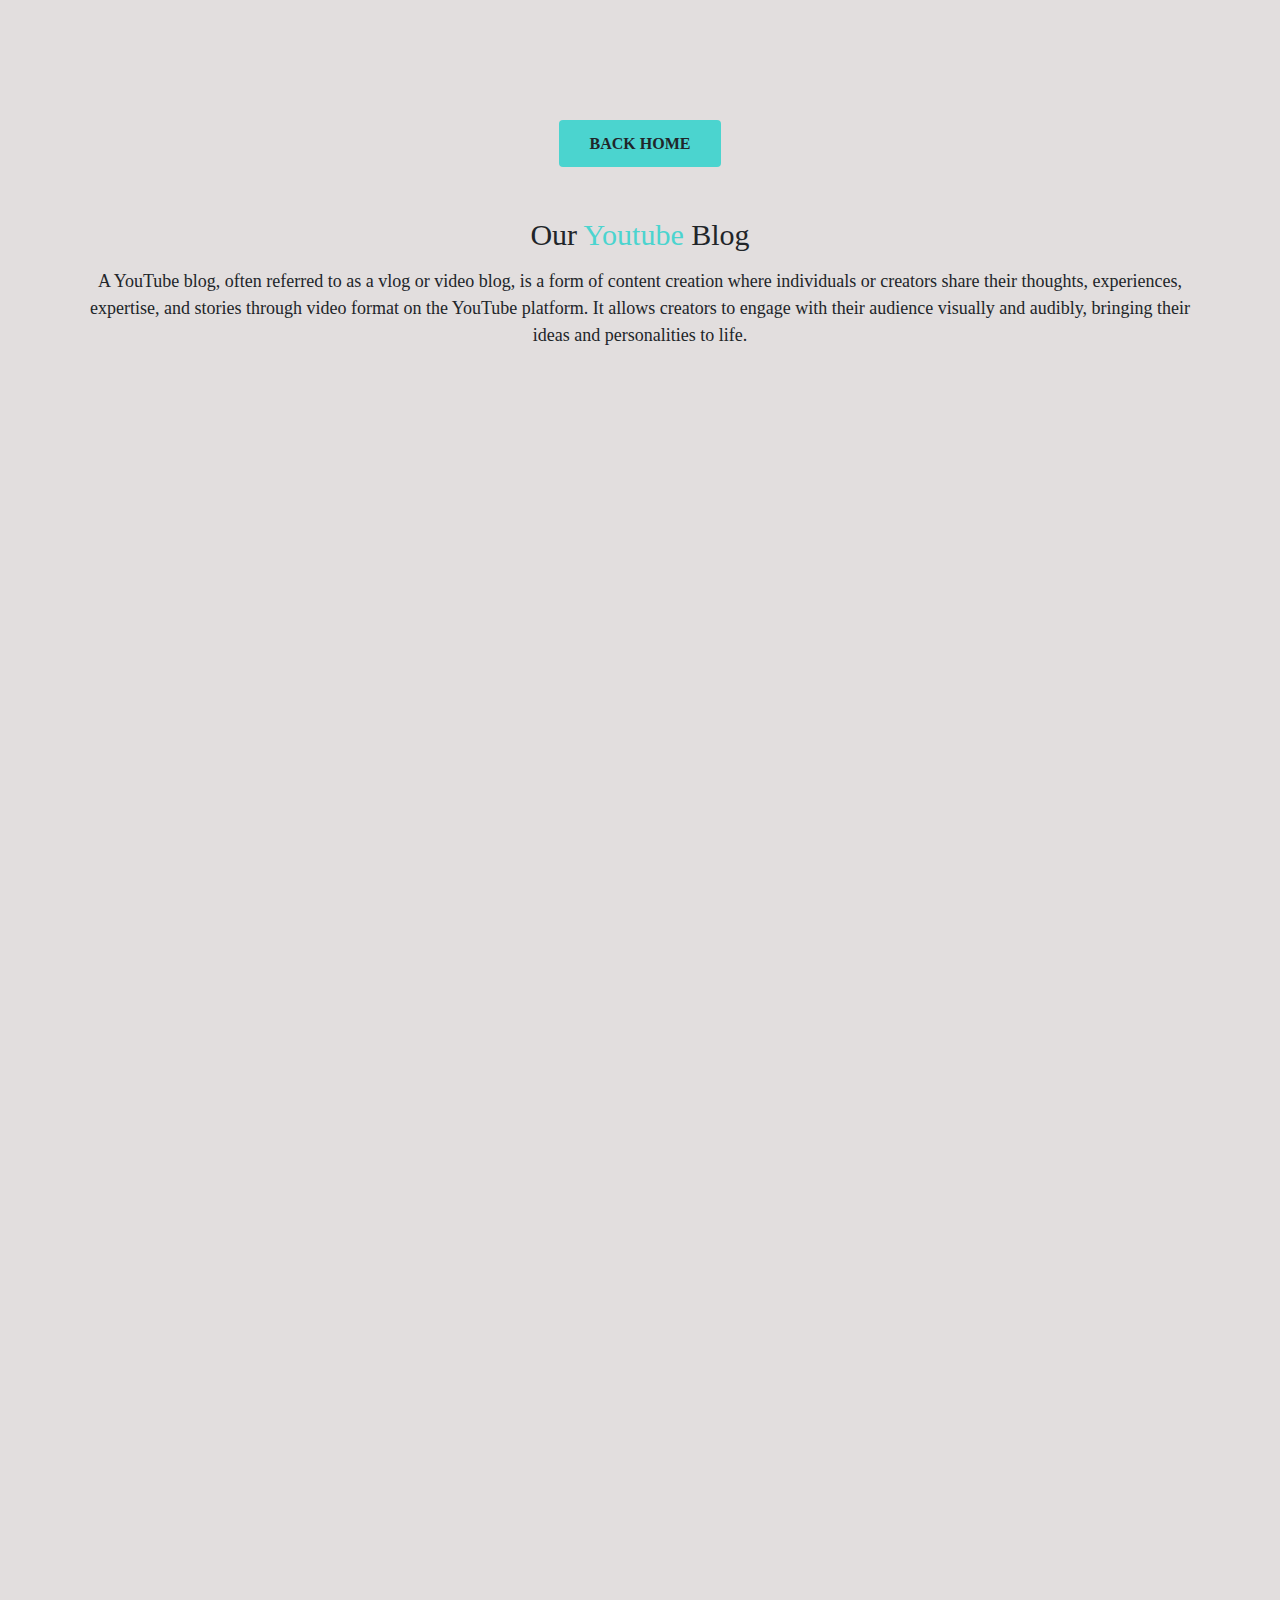
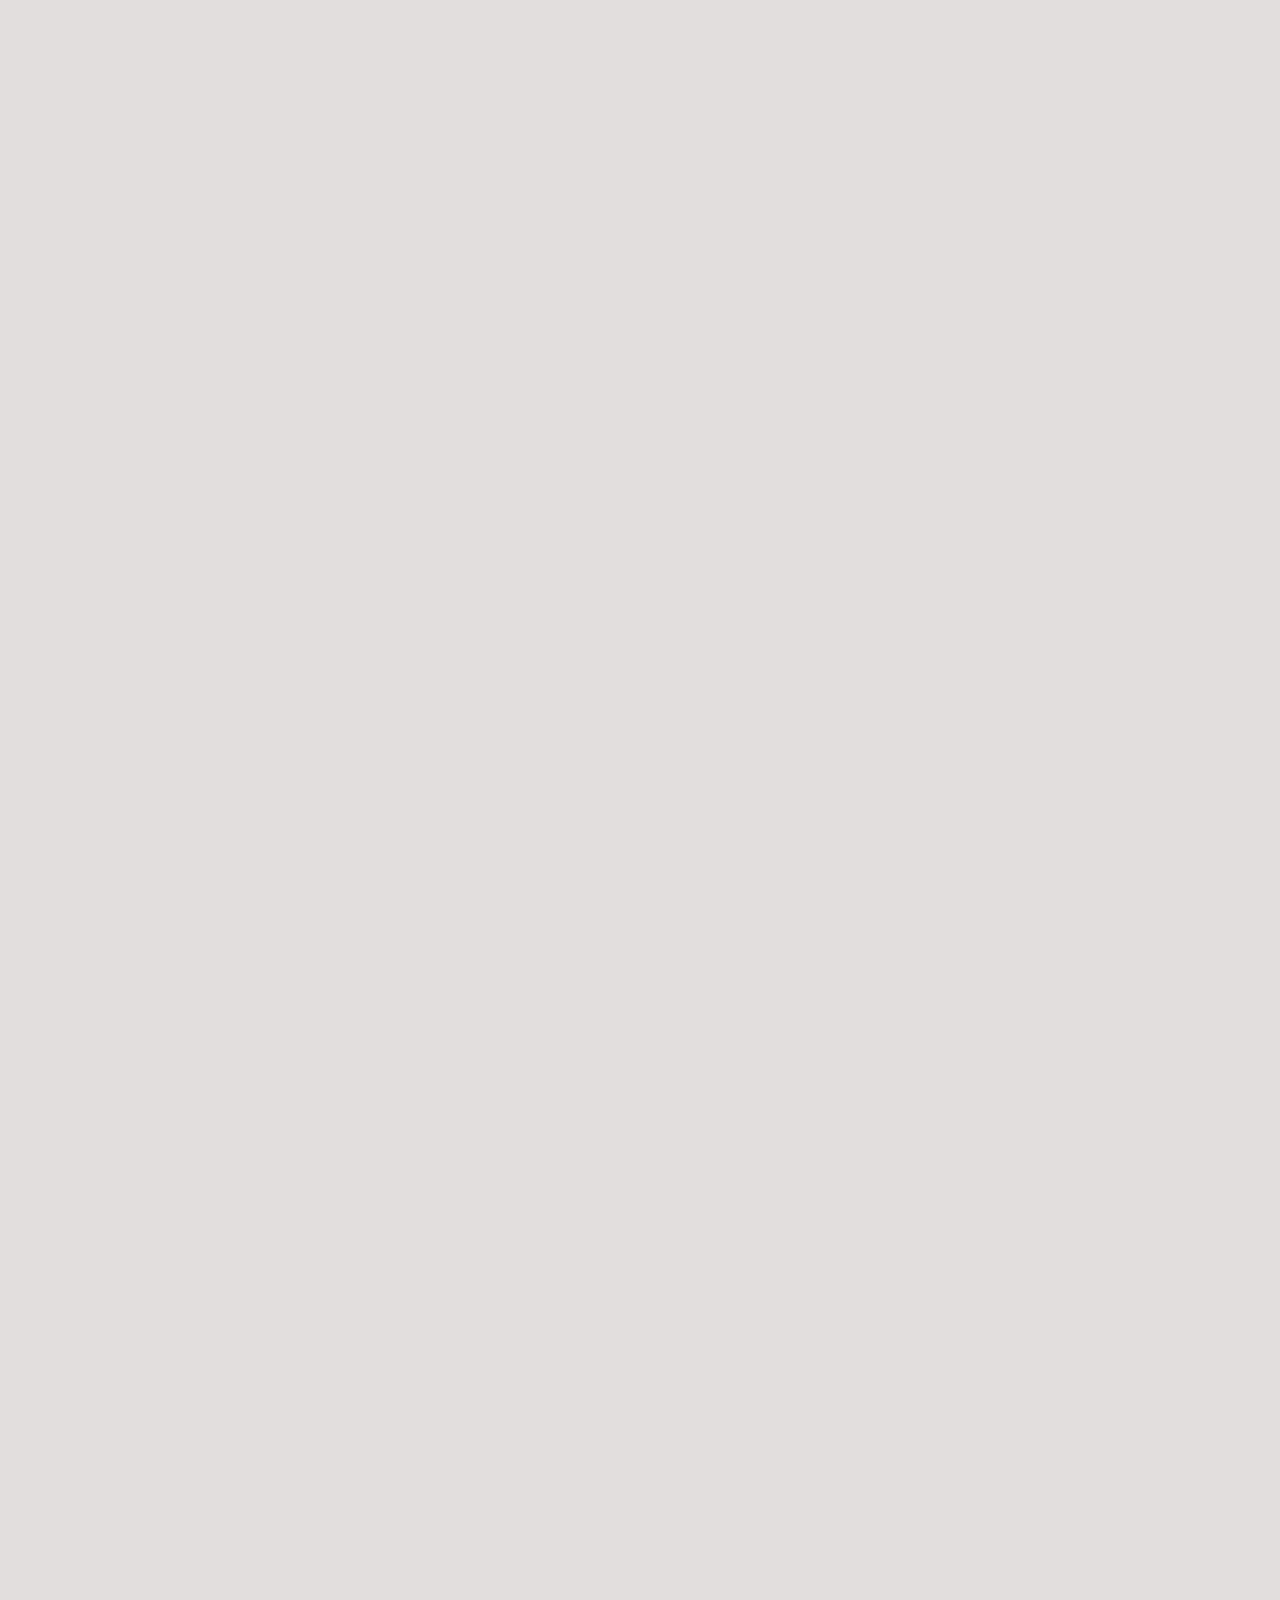
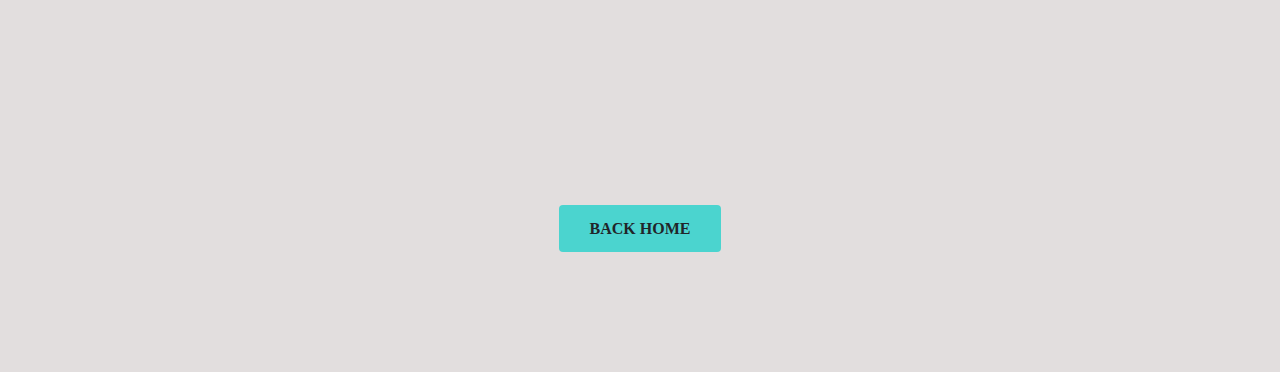
<file: videos.html>
<!DOCTYPE html>
<html lang="en">
<head>
    <meta charset="UTF-8">
    <meta http-equiv="X-UA-Compatible" content="IE=edge">
    <meta name="viewport" content="width=device-width, initial-scale=1.0">
    <title>Videos</title>
    <link rel="stylesheet" href="bootstrap.min.css">
    <link rel="stylesheet" href="style.css">
</head>
<body>

    <section id="portfolio">

        <div class="our-work">
            <div class="container">

                <div class="back-home">
                    <a href="index.html"> <button class="btn">Back Home</button> </a>
                </div>

                <h2> Our <span>Youtube</span> Blog</h2>
                <p>A YouTube blog, often referred to as a vlog or video blog, is a form of content creation where individuals or creators share their thoughts, experiences, expertise, and stories through video format on the YouTube platform. It allows creators to engage with their audience visually and audibly, bringing their ideas and personalities to life.</p>
 
                <div class="work-box">
                    <div class="box">
                     <iframe width="100%" height="300px" src="https://www.youtube.com/embed/GM_THWHuYlc" title="YouTube video player" frameborder="0" allow="accelerometer; autoplay; clipboard-write; encrypted-media; gyroscope; picture-in-picture; web-share" allowfullscreen></iframe>
                    </div>
 
                    <div class="box">
                     <iframe width="100%" height="300px" src="https://www.youtube.com/embed/_DhPrnfxwJE" title="YouTube video player" frameborder="0" allow="accelerometer; autoplay; clipboard-write; encrypted-media; gyroscope; picture-in-picture; web-share" allowfullscreen></iframe>
                    </div>
 
                    <div class="box">
                     <iframe width="100%" height="300px" src="https://www.youtube.com/embed/hcwJZ0yEHu0" title="YouTube video player" frameborder="0" allow="accelerometer; autoplay; clipboard-write; encrypted-media; gyroscope; picture-in-picture; web-share" allowfullscreen></iframe>
                    </div>
 
                    <div class="box">
                     <iframe width="100%" height="300px" src="https://www.youtube.com/embed/5m-d2cfTKkE" title="YouTube video player" frameborder="0" allow="accelerometer; autoplay; clipboard-write; encrypted-media; gyroscope; picture-in-picture; web-share" allowfullscreen></iframe>
                    </div>
 
                    <div class="box">
                     <iframe width="100%" height="300px" src="https://www.youtube.com/embed/ffclFxU-2KE" title="YouTube video player" frameborder="0" allow="accelerometer; autoplay; clipboard-write; encrypted-media; gyroscope; picture-in-picture; web-share" allowfullscreen></iframe>
                    </div>
 
                    <div class="box">
                     <iframe width="100%" height="300px" src="https://www.youtube.com/embed/W7fp027WtIk" title="YouTube video player" frameborder="0" allow="accelerometer; autoplay; clipboard-write; encrypted-media; gyroscope; picture-in-picture; web-share" allowfullscreen></iframe>
                    </div>
                </div>
            </div>
        </div>
    </section>


    <section id="portfolio">
        <div class="our-work">
            <div class="container">
                <div class="work-box">
                    <div class="box">
                    <iframe src="https://www.facebook.com/plugins/video.php?height=314&href=https%3A%2F%2Fwww.facebook.com%2FsumonHcl.ctg%2Fvideos%2F6871271519567081%2F&show_text=false&width=560&t=0" width="100%" height="300px" style="border:none;overflow:hidden" scrolling="no" frameborder="0" allowfullscreen="true" allow="autoplay; clipboard-write; encrypted-media; picture-in-picture; web-share" allowFullScreen="true"></iframe>
                    </div>
 
                    <div class="box">
                        <iframe src="https://www.facebook.com/plugins/video.php?height=314&href=https%3A%2F%2Fwww.facebook.com%2FsumonHcl.ctg%2Fvideos%2F1252542502321258%2F&show_text=false&width=560&t=0" width="100%" height="300px" style="border:none;overflow:hidden" scrolling="no" frameborder="0" allowfullscreen="true" allow="autoplay; clipboard-write; encrypted-media; picture-in-picture; web-share" allowFullScreen="true"></iframe>
                    </div>
 
                    <div class="box">
                        <iframe src="https://www.facebook.com/plugins/video.php?height=314&href=https%3A%2F%2Fwww.facebook.com%2FsumonHcl.ctg%2Fvideos%2F1452213512248414%2F&show_text=false&width=560&t=0" width="100%" height="300" style="border:none;overflow:hidden" scrolling="no" frameborder="0" allowfullscreen="true" allow="autoplay; clipboard-write; encrypted-media; picture-in-picture; web-share" allowFullScreen="true"></iframe>
                    </div>
 
                    <div class="box">
                        <iframe src="https://www.facebook.com/plugins/video.php?height=314&href=https%3A%2F%2Fwww.facebook.com%2FsumonHcl.ctg%2Fvideos%2F6949095968437974%2F&show_text=false&width=560&t=0" width="100%" height="300px" style="border:none;overflow:hidden" scrolling="no" frameborder="0" allowfullscreen="true" allow="autoplay; clipboard-write; encrypted-media; picture-in-picture; web-share" allowFullScreen="true"></iframe>
                    </div>
 
                    <div class="box">
                        <iframe src="https://www.facebook.com/plugins/video.php?height=314&href=https%3A%2F%2Fwww.facebook.com%2FsumonHcl.ctg%2Fvideos%2F763325214997620%2F&show_text=false&width=560&t=0" width="100%" height="300px" style="border:none;overflow:hidden" scrolling="no" frameborder="0" allowfullscreen="true" allow="autoplay; clipboard-write; encrypted-media; picture-in-picture; web-share" allowFullScreen="true"></iframe>
                    </div>
 
                    <div class="box">
                        <iframe src="https://www.facebook.com/plugins/video.php?height=314&href=https%3A%2F%2Fwww.facebook.com%2FsumonHcl.ctg%2Fvideos%2F908169956890910%2F&show_text=false&width=560&t=0" width="100%" height="300px" style="border:none;overflow:hidden" scrolling="no" frameborder="0" allowfullscreen="true" allow="autoplay; clipboard-write; encrypted-media; picture-in-picture; web-share" allowFullScreen="true"></iframe>
                    </div>
                </div>
    </section>

    <section id="portfolio">
        <div class="our-work">
            <div class="container">
                <div class="work-box">
                    <div class="box">
                        <iframe width="100%" height="300" src="https://www.youtube.com/embed/wn-i5nJak_g" title="YouTube video player" frameborder="0" allow="accelerometer; autoplay; clipboard-write; encrypted-media; gyroscope; picture-in-picture; web-share" allowfullscreen></iframe>
                    </div>
 
                    <div class="box">
                        <iframe width="100%" height="300" src="https://www.youtube.com/embed/ffraIv8XNpw" title="YouTube video player" frameborder="0" allow="accelerometer; autoplay; clipboard-write; encrypted-media; gyroscope; picture-in-picture; web-share" allowfullscreen></iframe>
                    </div>
 
                    <div class="box">
                        <iframe width="100%" height="300" src="https://www.youtube.com/embed/QGF3itb25uo" title="YouTube video player" frameborder="0" allow="accelerometer; autoplay; clipboard-write; encrypted-media; gyroscope; picture-in-picture; web-share" allowfullscreen></iframe>
                    </div>
 
                    <div class="box">
                        <iframe width="100%" height="300" src="https://www.youtube.com/embed/eFL0y6pBAnY" title="YouTube video player" frameborder="0" allow="accelerometer; autoplay; clipboard-write; encrypted-media; gyroscope; picture-in-picture; web-share" allowfullscreen></iframe>
                    </div>
 
                    <div class="box">
                        <iframe width="100%" height="300" src="https://www.youtube.com/embed/ahbDWomO_WU" title="YouTube video player" frameborder="0" allow="accelerometer; autoplay; clipboard-write; encrypted-media; gyroscope; picture-in-picture; web-share" allowfullscreen></iframe>
                    </div>
 
                    <div class="box">
                        <iframe width="100%" height="300" src="https://www.youtube.com/embed/tOsOjCXa4jk" title="YouTube video player" frameborder="0" allow="accelerometer; autoplay; clipboard-write; encrypted-media; gyroscope; picture-in-picture; web-share" allowfullscreen></iframe>
                    </div>
                </div>
            </div>
        </div>
    </section>



    <section id="portfolio">
        <div class="our-work">
            <div class="container">
                <div class="work-box">
                    <div class="box">
                    <iframe width="100%" height="300" src="https://www.youtube.com/embed/nzQeHRmIvW8" title="YouTube video player" frameborder="0" allow="accelerometer; autoplay; clipboard-write; encrypted-media; gyroscope; picture-in-picture; web-share" allowfullscreen></iframe>
                    </div>
 
                    <div class="box">
                        <iframe width="100%" height="300" src="https://www.youtube.com/embed/8YgGkLMR9j0" title="YouTube video player" frameborder="0" allow="accelerometer; autoplay; clipboard-write; encrypted-media; gyroscope; picture-in-picture; web-share" allowfullscreen></iframe>
                    </div>
 
                    <div class="box">
                        <iframe width="100%" height="300" src="https://www.youtube.com/embed/GM_THWHuYlc" title="YouTube video player" frameborder="0" allow="accelerometer; autoplay; clipboard-write; encrypted-media; gyroscope; picture-in-picture; web-share" allowfullscreen></iframe>
                    </div>
 
                    <div class="box">
                        <iframe width="100%" height="300" src="https://www.youtube.com/embed/-BjoVZjOoD4" title="YouTube video player" frameborder="0" allow="accelerometer; autoplay; clipboard-write; encrypted-media; gyroscope; picture-in-picture; web-share" allowfullscreen></iframe>
                    </div>
 
                    <div class="box">
                        <iframe width="100%" height="300" src="https://www.youtube.com/embed/rjM7yO2oKaA" title="YouTube video player" frameborder="0" allow="accelerometer; autoplay; clipboard-write; encrypted-media; gyroscope; picture-in-picture; web-share" allowfullscreen></iframe>
                    </div>
 
                    <div class="box">
                        <iframe width="100%" height="300" src="https://www.youtube.com/embed/u0YFY96nJxQ" title="YouTube video player" frameborder="0" allow="accelerometer; autoplay; clipboard-write; encrypted-media; gyroscope; picture-in-picture; web-share" allowfullscreen></iframe>
                    </div>
                </div>

                <div class="back-home">
                    <a href="index.html"> <button class="btn">Back Home</button> </a>
                </div>
            </div>
        </div>
    </section>



    

</body>
</html>
</file>
<file: style.css>
*{
    padding: 0;
    margin: 0;
    box-sizing: border-box;
    font-family:Verdana;
}

html{
    scroll-behavior:smooth;
}


/* Header Section */


.logo::first-letter{
    color: rgb(9, 194, 3);
    font-weight: 500;
}

.logo span{
    color: rgb(9, 194, 3);
    font-weight: 500;
}

header{
    background-image: linear-gradient(rgb(22, 22, 22,0.5),rgb(15, 15, 15,0.5)),url(img/banner.jpg);
    background-position: center;
    background-size: cover;
    min-height: 100vh;
}

.navbar li a{
    color: white;
}

.navbar-brand{
    font-size: 30px;
    color:white;
}

.navbar-brand:hover{
    color:white;
}
.navbar li a:hover{
    color:#1fb3ae;
}

header nav{
    padding: 1rem 0;
    display: flex;
    justify-content: space-between;
    align-items: center;
    flex-wrap: wrap;
}

header nav .left{
    display: flex;
    align-items: center;
    flex-wrap: wrap;
}

header nav .left .branding{
    color: aliceblue;
    margin-right: 3rem;
    font-size: 20px;
}

header nav .left a{
    text-decoration: none;
    color: aliceblue;
    font-size: 15px;
    text-transform: uppercase;
    margin-right: 1rem;
    transition: all 0.3s ease;
}

header nav .left a:hover{
    color:#1fb3ae;
}

.btn{
    padding: 0.6rem 1.8rem;
    background: #4BD4CF;
    text-transform: uppercase;
    font-weight: 600;
    border:2px solid transparent;
    outline: none;
    cursor: pointer;
    transition: all 0.3s ease;
}

.btn:hover{
    background: transparent;
    color: #4BD4CF;
    border-color: #4BD4CF;
}

.branding h1{
    color: #11ebe3;;
}



/* Hero Section */

.hero{
    display: flex;
    align-items: center;
    justify-content: center;
    padding: 20px 0;
    text-align: center;
}


.hero .right{
    color:white;
    margin-top:50px;
    /* flex:1; */
}

.hero .right h3{
    font-size: 20px;
    margin-top: 150px;
    margin-bottom: 20px;
    color: #4BD4CF;
}

.hero .right .design{
    color: #4BD4CF;
}

.hero .right h2{
    font-size: 40px;
    margin-bottom: 20px;
}

.hero .right p{
    font-size: 18px;
    margin-bottom: 30px;
}




/* About Section */

.about{
    display: flex;
    align-items: center;
    justify-content: center;
    margin-top: 7rem;
}

.about .left{
    flex: 1;
    display: flex;
    justify-content: center;
}

.about .right{
    flex: 1;
}

.about .right h3{
    font-size: 25px;
    font-weight: 700;
    margin-bottom: 20px;
    color:#4BD4CF;
}

.about .right h2{
    font-size: 30px;
    font-weight: 500;
    margin-bottom: 20px;
}

.about .right p{
    font-size: 18px;
    font-weight: 500;
    margin-bottom: 20px;
}

.about-img{
    width: 280px;
    height: 350px;
    position: relative;
    overflow: hidden;
}

.about .left img{
    width: 100%;
    height: 100%;
    border-radius: 10%;
}

.img-text{
    position: absolute;
    top: -100%;
    left: 0%;
    width: 100%;
    height: 100%;
    background: rgba(36, 34, 34, 0.7);
    padding: 50px;
    text-align: center;
    display: flex;
    justify-content: center;
    align-items: center;
    flex-direction: column;
    font-size: 20px;
    color: white;
    border-radius: 10%;
    transition: all 0.4s ease;
}

.about-img:hover .img-text{
    top: 0;
}

.img-text h3{
    margin-bottom: 10px;
}

.social .fab{
    background: #000;
    padding: 10px;
    width: 40px;
    height: 40px;
    border-radius: 50%;
    display: inline-block;
    margin-right: 10px;
    font-size: 20px;
    color: #f3f3f3;
    cursor: pointer;
    margin-top: 20px;
    text-align: center;
    transition: all 0.3s ease;
}

.social .fab:hover{
    background: #4BD4CF;
    color: black;
}




/* Offer Section */

.offer-section{
    margin-top: 70px;
    background: rgb(236, 234, 234);
    padding: 50px;
}

.offers .offers-head{
    text-align: center;
}

.offers .offers-head h2{
    margin-bottom: 20px;
    font-size: 25px;
}

.offers .offers-head p{
    margin-bottom: 70px;
    font-size: 18px;
}

.offers .offers-head span{
    color:#4BD4CF;
}

.offers .card-wrapper{
    display: grid;
    grid-template-columns: 1fr 1fr 1fr;
    grid-row-gap: 20px;
    text-align: center;
}

.offers .card-wrapper .card{
    background: rgb(255, 255, 255);
    padding: 30px 10px;
    margin: 10px;
    position: relative;
    padding-top:50px;
    transition: all 0.5s ease;

}

.offers .card-wrapper .card:hover{
    background: #087981;
    color: white;
}

.offers .card-wrapper .card h2{
    margin-bottom: 20px;
}

.card img{
    width: 50px;
    height: 50px;
}

.card-img{
    width: 80px;
    height: 80px;
    background: #4BD4CF;
    text-align: center;
    display: flex;
    align-items: center;
    justify-content: center;
    margin:0 auto;
    position: absolute;
    top: -50px;
    left: 50%;
    transform: translateX(-50%);
    
}



/* Service Section */

.service{
    background: linear-gradient(rgba(0,0,0,0.5), rgba(0,0,0,0.5)),url(img/banner.jpg);
    background-position: center;
    background-size: cover;
    text-align: center;
    color: white;
    padding: 50px 0;
    /* clip-path: polygon(0 0, 100% 0, 100% 100%, 50% 85%, 0 100%); */
}

.services h2{
    font-size: 35px;
    margin-top: 30px;
    margin-bottom: 20px;
}

.services p{
    font-size: 18px;
    margin-bottom: 20px;
}

.services .btn{
    margin-bottom: 30px;
}



/* Client Section */

.client{
    max-width: 600px;
    margin: 0 auto;
    padding: 50px 0;
}

.client-box{
    text-align: center;
}

.client-box img{
    width: 100px;
    height: 100px;
    border-radius: 50%;
    border: 2px solid rgb(18, 177, 192);
    margin-bottom: 20px;
}

.client-box h2{
    margin-bottom: 20px;
    font-size: 30px;
}

.client-box h3{
    color:#13bbb5 ;
}

.client-box span{
    color:#4BD4CF;
}

.client-box p{
    margin-bottom: 20px;
    font-size: 18px;
}


/* Our work Section */

.our-work{
    padding: 70px 0;
    text-align: center;
    background: rgb(226, 222, 222);
}

.our-work span{
   color:#4BD4CF;
}

.our-work h2{
   font-size: 30px;
   margin-bottom: 15px;
}

.our-work p{
   font-size: 18px;
   margin-bottom: 50px;
}

.work-box .box img{
    width: 100%;
    height: 200px;
}

.work-box{
    display: grid;
    grid-template-columns: 1fr 1fr 1fr;
    grid-gap: 20px;
}

.work-box .box{
    position: relative;
}

.work-box .box .overlay{
    position: absolute;
    top: 0;
    background:rgba(61, 198, 223, 0.6);
    width: 100%;
    height: 100%;
    display: flex;
    justify-content: center;
    align-items: center;
    flex-direction: column;
    color:white;
    opacity: 0;
    transition: all 0.3s ease;
}

.work-box .box:hover .overlay{
    opacity: 1;
}

.more-btn{
    margin-top: 50px;
}

.back-home{
    margin-bottom: 50px;
    margin-top: 50px;
    text-align: center;
}


/* Our Blog Section */

.our-blog{
    background: #161616;
    padding: 50px 0;
    /* clip-path: polygon(0 0, 100% 0, 100% 100%, 50% 90%, 0 100%); */
}

.blog-head{
    text-align: center;
    color: white;
}

.blog-head h2{
   font-size: 30px;
   margin-bottom: 15px;
}

.blog-head p{
   font-size: 18px;
   margin-bottom: 50px;
}

.blog-head span{
    color:#4BD4CF;
}

.blog-box-wrapper{
    display: grid;
    grid-template-columns: 1fr 1fr 1fr;
    grid-column-gap: 10px;
    padding-bottom: 50px;

}

.blog-box{
    background: rgb(255, 255, 255);
    margin: 15px;
}

.blog-img{
    overflow: hidden;
}

.blog-box .blog-img img{
    width: 100%;
    height: 300px;
    transition: all 0.3s ease;
    
}

.blog-box .blog-img img:hover{
    transform: scale(1.1);
}

.blog-text{
    padding: 30px 10px;
    text-align: center;
}

.blog-text h2{
    margin-bottom: 10px;
}

.blog-text p{
    margin-bottom: 10px;
}

.blog-text .btn{
    margin-bottom: 10px;
}

.more-btn2{
    text-align: center;
}




/* Contact Us Section */

.contact-us{
    padding: 50px 0;
}

.contact-head{
    text-align: center;
}

.contact-head h2{
    font-size: 30px;
    margin-bottom: 10px;
}

.contact-head p{
    font-size: 18px;
    margin-bottom: 50px;
}

.contact-head span{
    color:#4BD4CF;
}

.contact-wrapper{
    display: flex;
    justify-content: space-around;
    margin-bottom: 50px;
}

.contact-wrapper .contact-card{
    text-align: center;
}

.contact-wrapper .contact-card .far{
   font-size: 40px;
   margin-bottom: 20px;
   color:#4BD4CF;
}

.contact-wrapper .contact-card .fas{
    font-size: 40px;
    margin-bottom: 20px;
    color:#4BD4CF;
}


.contact-wrapper .contact-card h2{
    margin-bottom: 5px;
}

.message{
    text-align: center;
}
.message input.name{
    width: 40%;
    padding: 10px;
    margin-bottom: 20px;
    margin-right: 15px;
}

.message input.email{
    width: 40%;
    padding: 10px;
    margin-bottom: 20px;
}

.message input.subject{
    width: 82%;
    padding: 10px;
    margin-bottom: 20px;
}

.message textarea{
    max-width: 400px;
    max-height: 150px;
    padding: 10px;
    margin-bottom: 10px;
}




/* footer section */

.footer{
    background: #161616;
    text-align: center;
    color: aliceblue;
    padding: 30px 0;
}

.footer .logo{
    margin-bottom: 30px;
    clear: both;
}

.footer .social{
    margin-bottom: 30px;
}

.footer .arrow{
    float: right;
}

.footer .arrow span{
    font-size: 18px;
}

.footer .fa-angle-up{
    color: white;
}

/* media Query section*/



@media only screen and (max-width:768px){
    .offers .card-wrapper{
        display: grid;
        grid-template-columns: 1fr 1fr;
        grid-row-gap: 50px;
        text-align: center;
    }
    
    .work-box{
        display: grid;
        grid-template-columns: 1fr 1fr;
        grid-gap: 20px;
    }

    .blog-box-wrapper{
        display: grid;
        grid-template-columns: 1fr 1fr;
        grid-column-gap: 10px;
        padding-bottom: 50px;
    }

    .our-blog{
        background: #161616;
        padding: 50px 0;
        /* clip-path: polygon(0 0, 100% 0, 100% 100%, 70% 95%, 0 100%); */
    }

    .contact-card{
        margin-bottom: 50px;
    }

    .hero{
        display: flex;
        align-items: center;
        justify-content: space-between;
        padding: 100px 0;
        flex-wrap: wrap;
        text-align: center;
        flex-direction: column;
    }

    .about{
        display: flex;
        align-items: center;
        justify-content: center;
        flex-direction: column;
        margin-top: 7rem;
        text-align: center;
    }
    
    header{
        background-color:#161616;
        /* clip-path: polygon(0 0, 100% 0, 100% 100%, 25% 90%, 0 100%); */
    }

}



@media only screen and (max-width:576px){
    .offers .card-wrapper{
        display: grid;
        grid-template-columns: 1fr;
        grid-row-gap: 50px;
        text-align: center;
    }

    .work-box{
        display: grid;
        grid-template-columns: 1fr;
        grid-gap: 20px;
    }

    .blog-box-wrapper{
        display: grid;
        grid-template-columns:1fr;
        grid-column-gap: 10px;
        padding-bottom: 50px;
    }

    .hero .left img{
        width: 350px;
    }

    .hero{
        padding-bottom: 50px;
    }

    .hero .right{
        position: absolute;
        top: 100px;
        left: 0;
    }
    header{
        background-color:#161616;
        /* clip-path: polygon(0 0, 100% 0, 100% 100%, 20% 97%, 0 100%); */
    }
 
    .our-blog{
        background: #161616;
        padding: 50px 0;
        /* clip-path: polygon(0 0, 100% 0, 100% 100%, 80% 97%, 0 100%); */
    }

    .branding{
        margin-bottom: 30px;
    }

    header .right .btn{
        margin-top: 30px;
    }

    .contact-wrapper{
        display: grid;
        grid-template-columns: 1fr;
    }

    .contact-wrapper .contact-card .far{
        margin-bottom: 10px;
     }
     
     .contact-wrapper .contact-card .fas{
         margin-bottom: 10px;
     }
}
</file>
